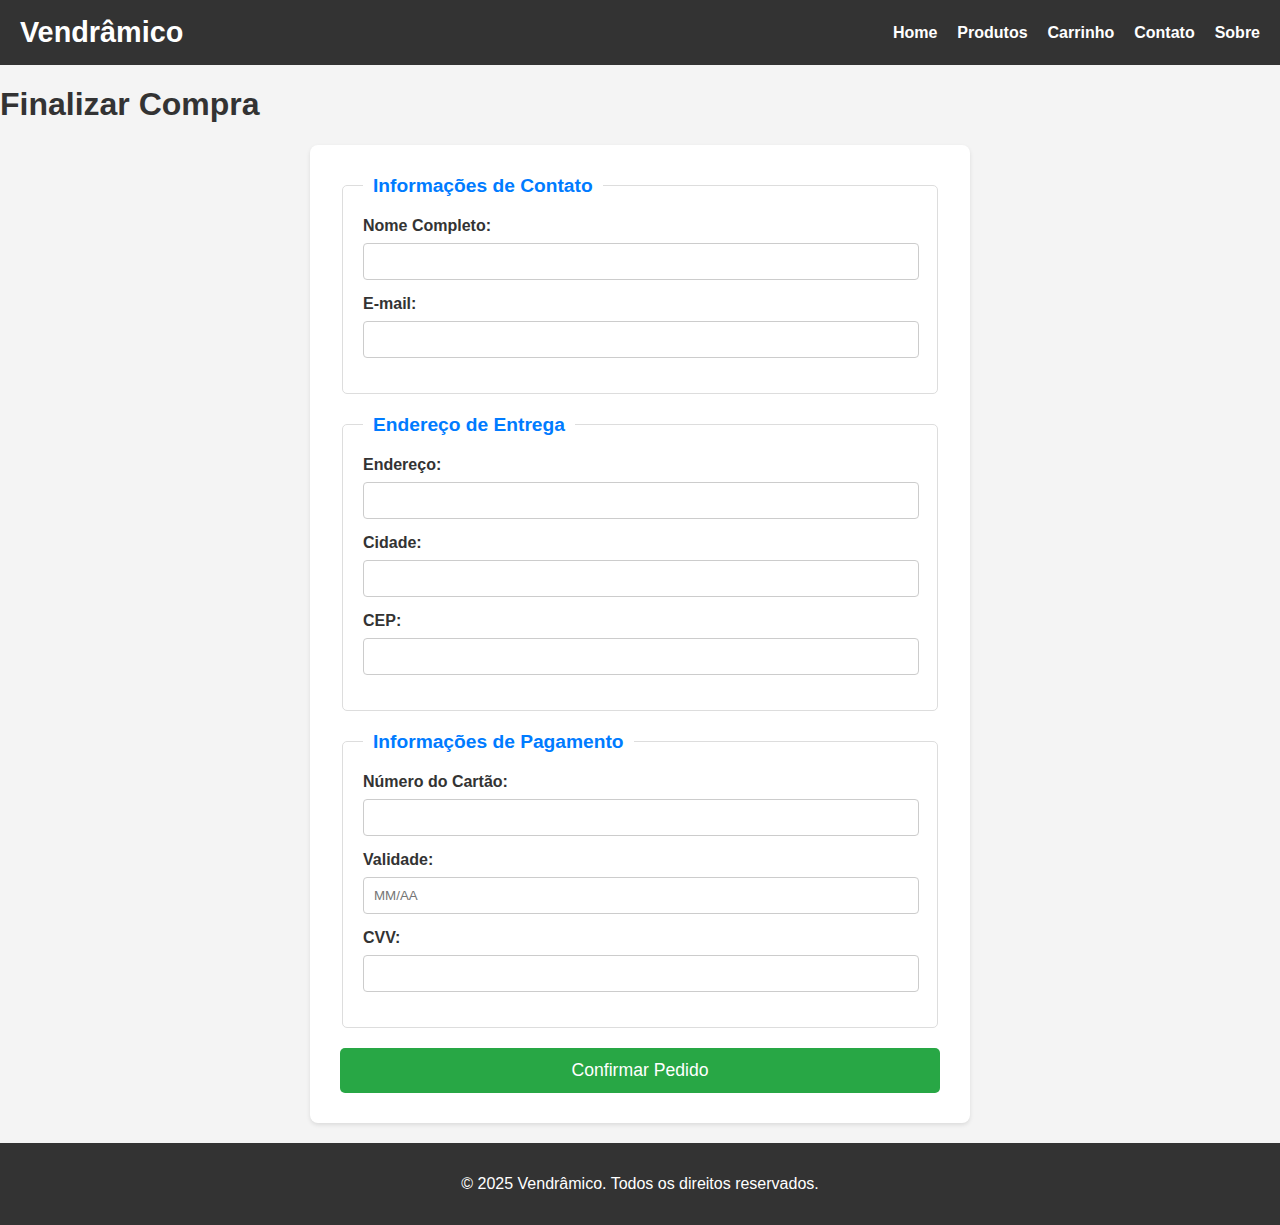
<file: checkout.html>
<!DOCTYPE html>
<html lang="pt-BR">
<head>
    <meta charset="UTF-8">
    <meta name="viewport" content="width=device-width, initial-scale=1.0">
    <title>Vendrâmico - Finalizar Compra</title>
    <link rel="stylesheet" href="./css/style.css">
</head>
<body>
    <header>
        <nav>
            <div class="logo">Vendrâmico</div>
            <ul>
                <li><a href="index.html">Home</a></li>
                <li><a href="produtos.html">Produtos</a></li>
                <li><a href="carrinho.html">Carrinho</a></li>
                <li><a href="contato.html">Contato</a></li>
                <li><a href="sobre.html">Sobre</a></li>
            </ul>
        </nav>
    </header>

    <main>
        <section class="checkout">
            <h1>Finalizar Compra</h1>
            <form class="checkout-form">
                <fieldset>
                    <legend>Informações de Contato</legend>
                    <label for="nome">Nome Completo:</label>
                    <input type="text" id="nome" name="nome" required>

                    <label for="email">E-mail:</label>
                    <input type="email" id="email" name="email" required>
                </fieldset>

                <fieldset>
                    <legend>Endereço de Entrega</legend>
                    <label for="endereco">Endereço:</label>
                    <input type="text" id="endereco" name="endereco" required>

                    <label for="cidade">Cidade:</label>
                    <input type="text" id="cidade" name="cidade" required>

                    <label for="cep">CEP:</label>
                    <input type="text" id="cep" name="cep" required>
                </fieldset>

                <fieldset>
                    <legend>Informações de Pagamento</legend>
                    <label for="cartao">Número do Cartão:</label>
                    <input type="text" id="cartao" name="cartao" required>

                    <label for="validade">Validade:</label>
                    <input type="text" id="validade" name="validade" placeholder="MM/AA" required>

                    <label for="cvv">CVV:</label>
                    <input type="text" id="cvv" name="cvv" required>
                </fieldset>

                <button type="submit">Confirmar Pedido</button>
            </form>
        </section>
    </main>

    <footer>
        <p>&copy; 2025 Vendrâmico. Todos os direitos reservados.</p>
    </footer>
</body>
</html>


    <script src="./js/script.js"></script>
</file>
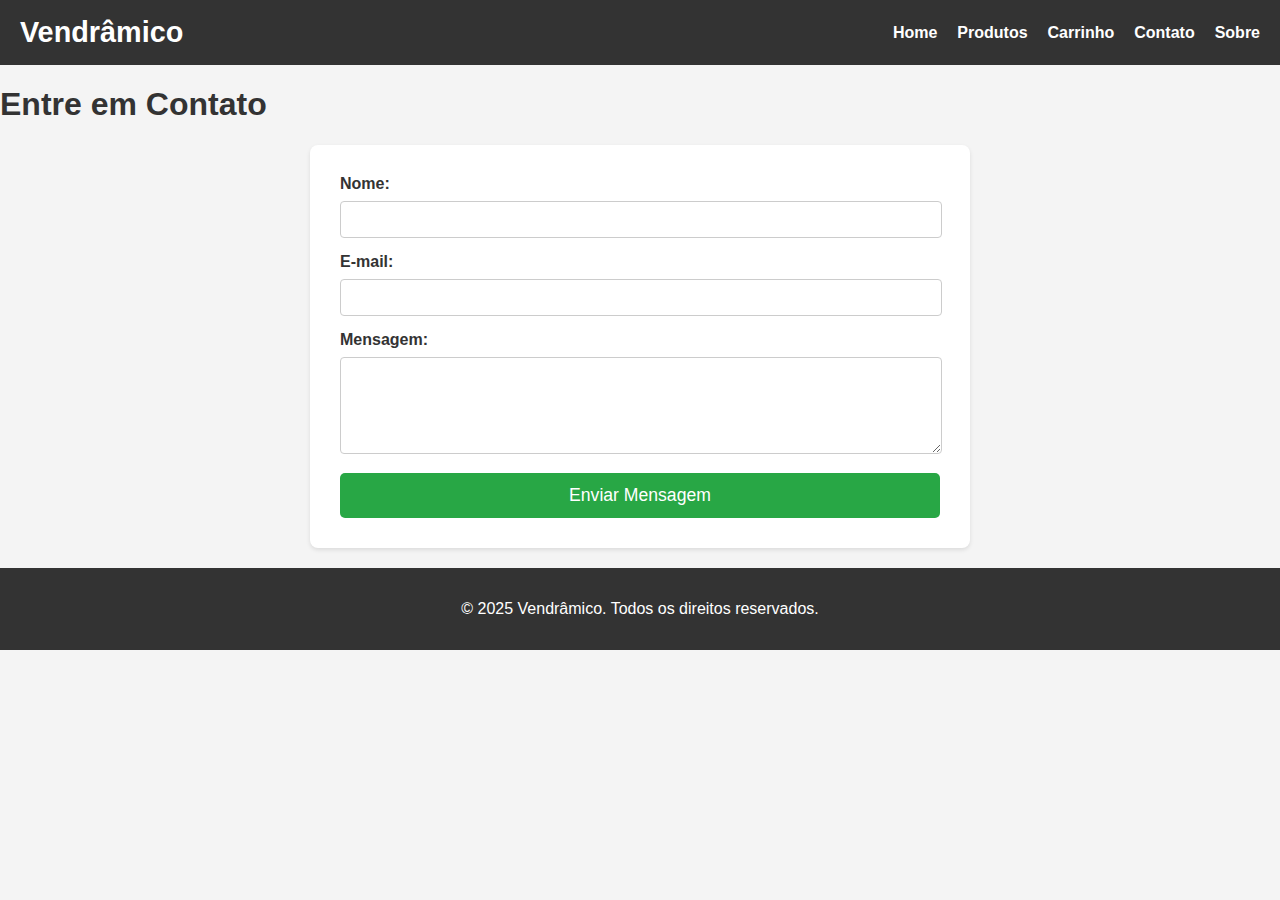
<file: contato.html>
<!DOCTYPE html>
<html lang="pt-BR">
<head>
    <meta charset="UTF-8">
    <meta name="viewport" content="width=device-width, initial-scale=1.0">
    <title>Vendrâmico - Contato</title>
    <link rel="stylesheet" href="./css/style.css">
</head>
<body>
    <header>
        <nav>
            <div class="logo">Vendrâmico</div>
            <ul>
                <li><a href="index.html">Home</a></li>
                <li><a href="produtos.html">Produtos</a></li>
                <li><a href="carrinho.html">Carrinho</a></li>
                <li><a href="contato.html">Contato</a></li>
                <li><a href="sobre.html">Sobre</a></li>
            </ul>
        </nav>
    </header>

    <main>
        <section class="contact">
            <h1>Entre em Contato</h1>
            <form class="contact-form">
                <label for="nome-contato">Nome:</label>
                <input type="text" id="nome-contato" name="nome-contato" required>

                <label for="email-contato">E-mail:</label>
                <input type="email" id="email-contato" name="email-contato" required>

                <label for="mensagem">Mensagem:</label>
                <textarea id="mensagem" name="mensagem" rows="5" required></textarea>

                <button type="submit">Enviar Mensagem</button>
            </form>
        </section>
    </main>

    <footer>
        <p>&copy; 2025 Vendrâmico. Todos os direitos reservados.</p>
    </footer>
</body>
</html>


    <script src="./js/script.js"></script>
</file>
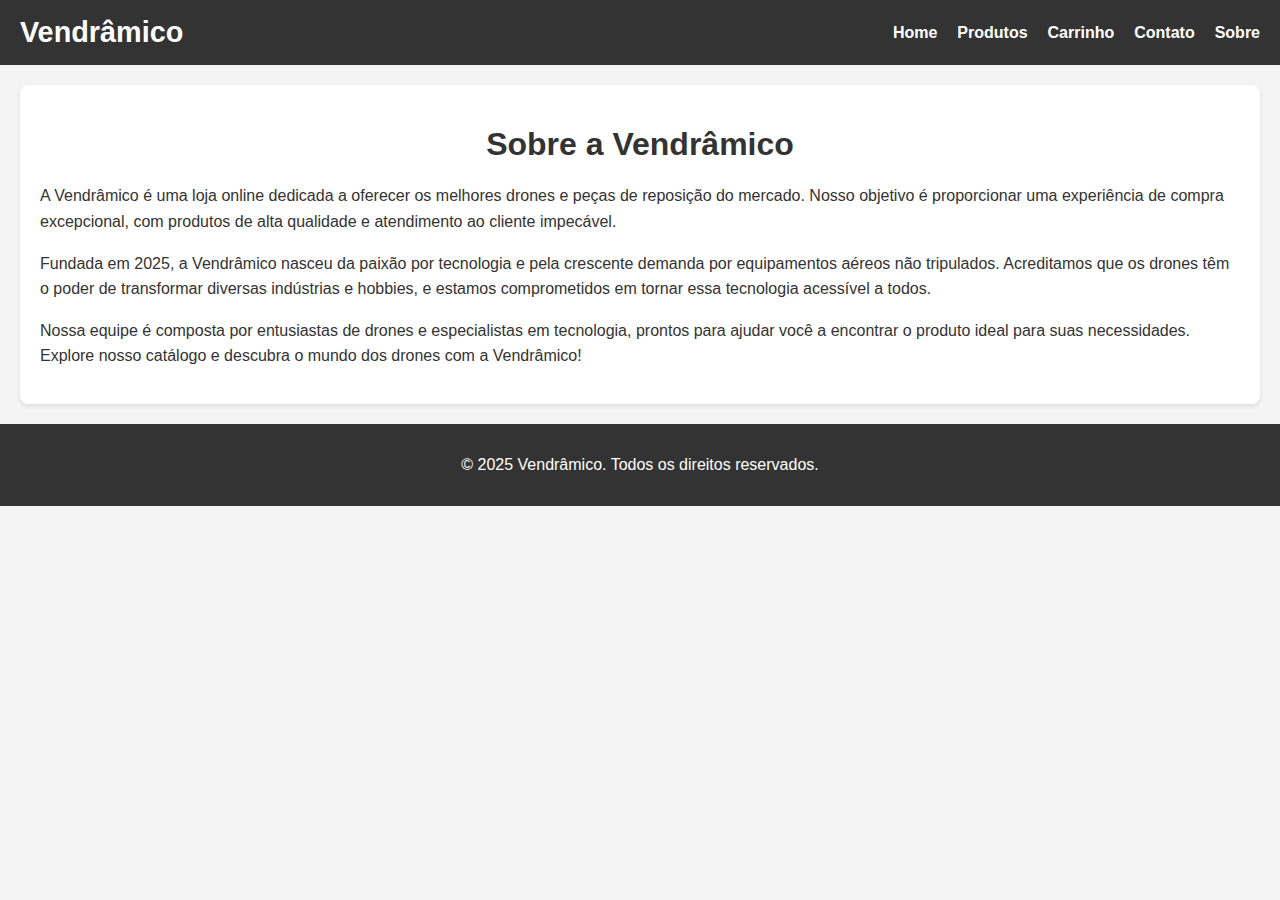
<file: sobre.html>
<!DOCTYPE html>
<html lang="pt-BR">
<head>
    <meta charset="UTF-8">
    <meta name="viewport" content="width=device-width, initial-scale=1.0">
    <title>Vendrâmico - Sobre Nós</title>
    <link rel="stylesheet" href="./css/style.css">
</head>
<body>
    <header>
        <nav>
            <div class="logo">Vendrâmico</div>
            <ul>
                <li><a href="index.html">Home</a></li>
                <li><a href="produtos.html">Produtos</a></li>
                <li><a href="carrinho.html">Carrinho</a></li>
                <li><a href="contato.html">Contato</a></li>
                <li><a href="sobre.html">Sobre</a></li>
            </ul>
        </nav>
    </header>

    <main>
        <section class="about">
            <h1>Sobre a Vendrâmico</h1>
            <p>A Vendrâmico é uma loja online dedicada a oferecer os melhores drones e peças de reposição do mercado. Nosso objetivo é proporcionar uma experiência de compra excepcional, com produtos de alta qualidade e atendimento ao cliente impecável.</p>
            <p>Fundada em 2025, a Vendrâmico nasceu da paixão por tecnologia e pela crescente demanda por equipamentos aéreos não tripulados. Acreditamos que os drones têm o poder de transformar diversas indústrias e hobbies, e estamos comprometidos em tornar essa tecnologia acessível a todos.</p>
            <p>Nossa equipe é composta por entusiastas de drones e especialistas em tecnologia, prontos para ajudar você a encontrar o produto ideal para suas necessidades. Explore nosso catálogo e descubra o mundo dos drones com a Vendrâmico!</p>
        </section>
    </main>

    <footer>
        <p>&copy; 2025 Vendrâmico. Todos os direitos reservados.</p>
    </footer>
</body>
</html>


    <script src="./js/script.js"></script>
</file>
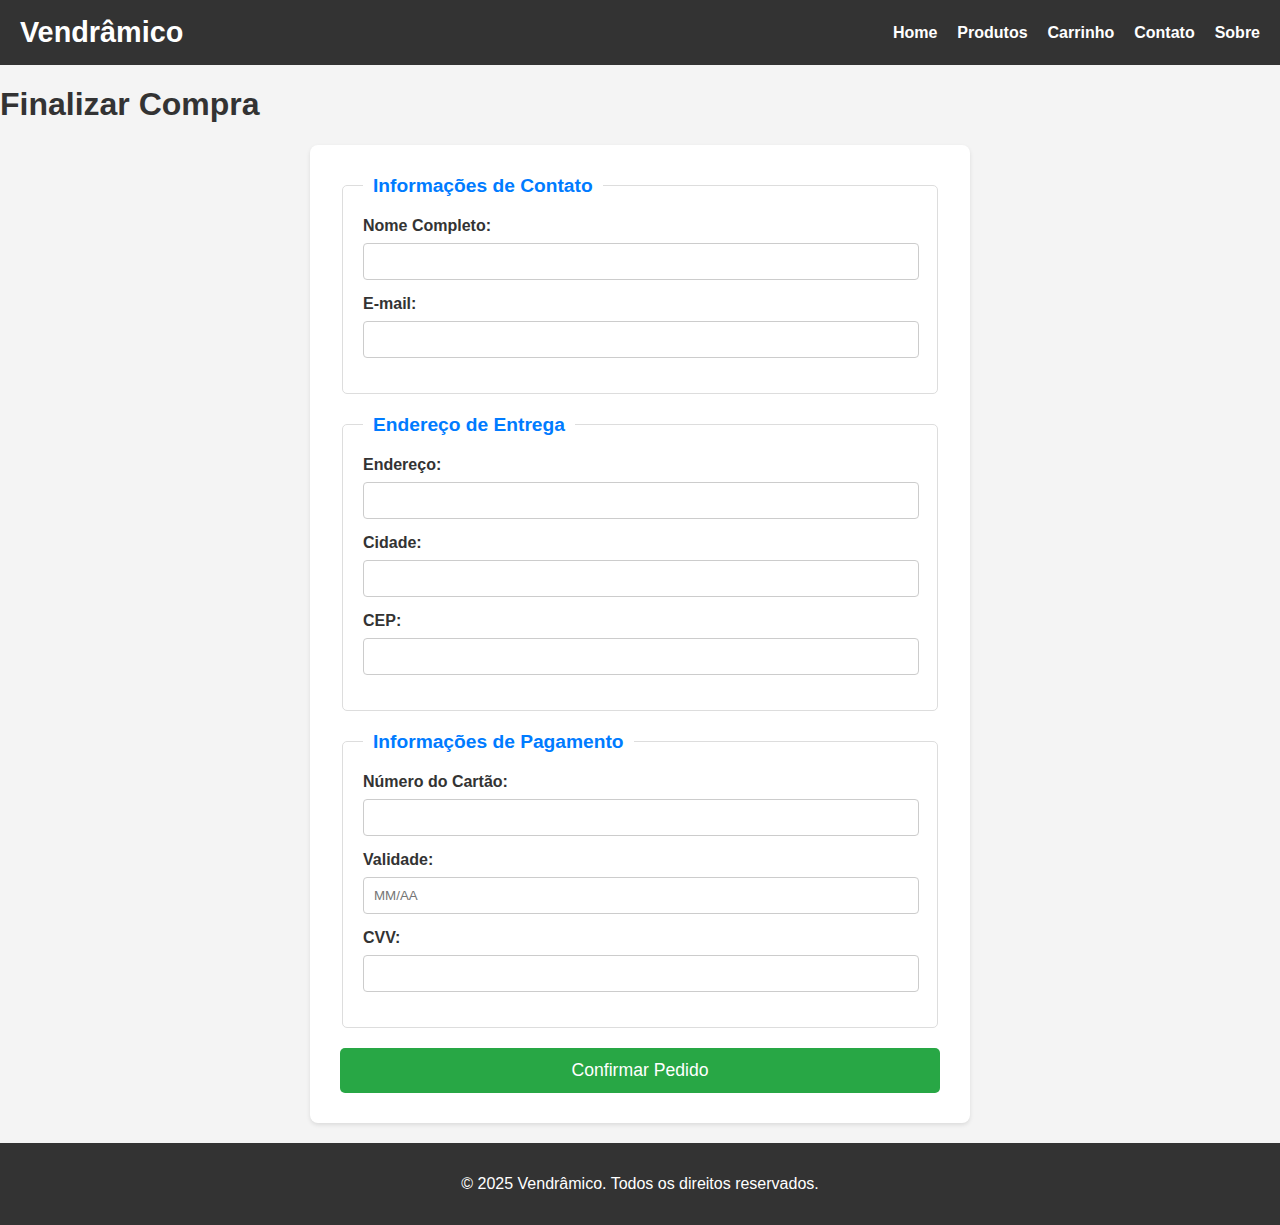
<file: html/checkout.html>
<!DOCTYPE html>
<html lang="pt-BR">
<head>
    <meta charset="UTF-8">
    <meta name="viewport" content="width=device-width, initial-scale=1.0">
    <title>Vendrâmico - Finalizar Compra</title>
    <link rel="stylesheet" href="../css/style.css">
</head>
<body>
    <header>
        <nav>
            <div class="logo">Vendrâmico</div>
            <ul>
                <li><a href="index.html">Home</a></li>
                <li><a href="produtos.html">Produtos</a></li>
                <li><a href="carrinho.html">Carrinho</a></li>
                <li><a href="contato.html">Contato</a></li>
                <li><a href="sobre.html">Sobre</a></li>
            </ul>
        </nav>
    </header>

    <main>
        <section class="checkout">
            <h1>Finalizar Compra</h1>
            <form class="checkout-form">
                <fieldset>
                    <legend>Informações de Contato</legend>
                    <label for="nome">Nome Completo:</label>
                    <input type="text" id="nome" name="nome" required>

                    <label for="email">E-mail:</label>
                    <input type="email" id="email" name="email" required>
                </fieldset>

                <fieldset>
                    <legend>Endereço de Entrega</legend>
                    <label for="endereco">Endereço:</label>
                    <input type="text" id="endereco" name="endereco" required>

                    <label for="cidade">Cidade:</label>
                    <input type="text" id="cidade" name="cidade" required>

                    <label for="cep">CEP:</label>
                    <input type="text" id="cep" name="cep" required>
                </fieldset>

                <fieldset>
                    <legend>Informações de Pagamento</legend>
                    <label for="cartao">Número do Cartão:</label>
                    <input type="text" id="cartao" name="cartao" required>

                    <label for="validade">Validade:</label>
                    <input type="text" id="validade" name="validade" placeholder="MM/AA" required>

                    <label for="cvv">CVV:</label>
                    <input type="text" id="cvv" name="cvv" required>
                </fieldset>

                <button type="submit">Confirmar Pedido</button>
            </form>
        </section>
    </main>

    <footer>
        <p>&copy; 2025 Vendrâmico. Todos os direitos reservados.</p>
    </footer>
</body>
</html>
</file>
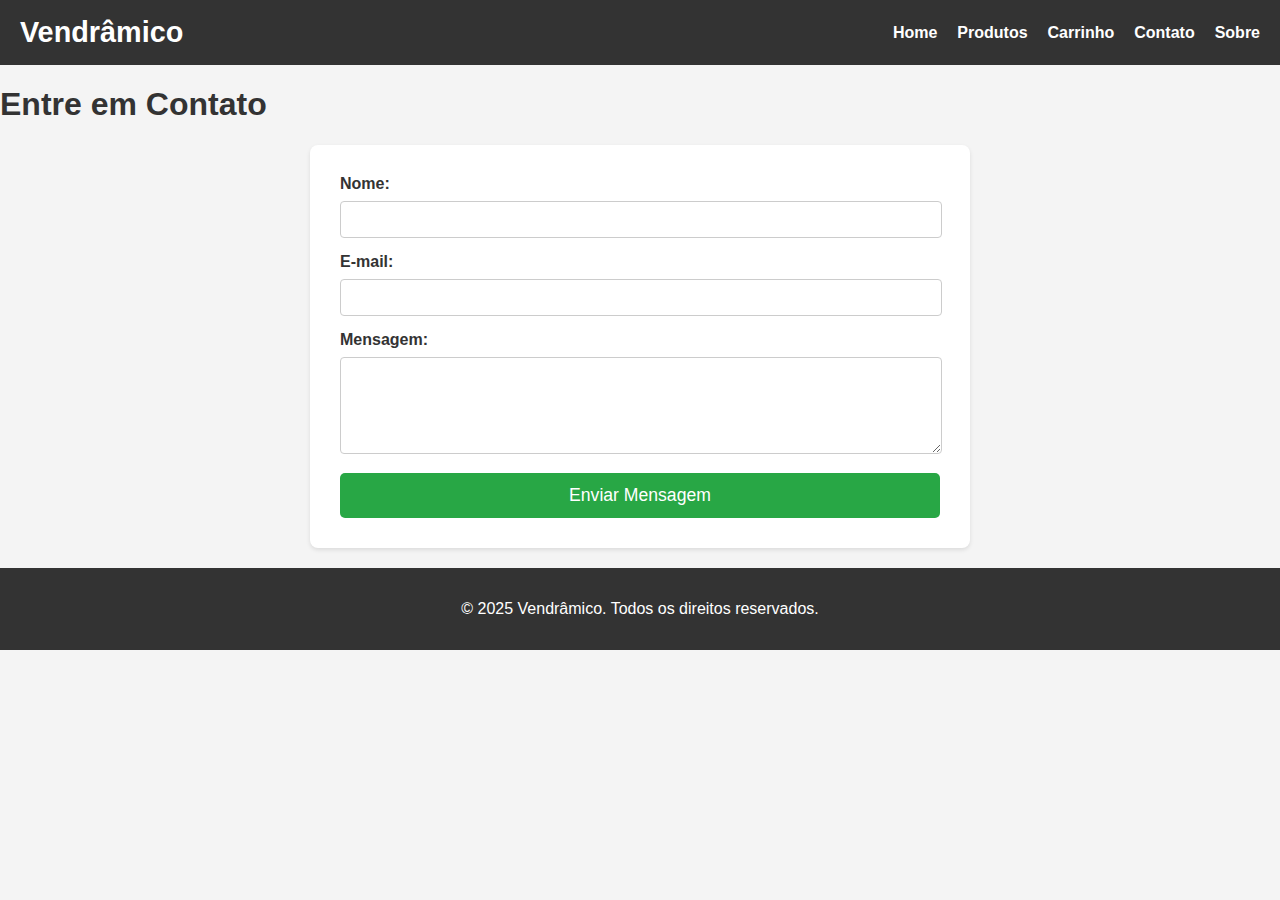
<file: html/contato.html>
<!DOCTYPE html>
<html lang="pt-BR">
<head>
    <meta charset="UTF-8">
    <meta name="viewport" content="width=device-width, initial-scale=1.0">
    <title>Vendrâmico - Contato</title>
    <link rel="stylesheet" href="../css/style.css">
</head>
<body>
    <header>
        <nav>
            <div class="logo">Vendrâmico</div>
            <ul>
                <li><a href="index.html">Home</a></li>
                <li><a href="produtos.html">Produtos</a></li>
                <li><a href="carrinho.html">Carrinho</a></li>
                <li><a href="contato.html">Contato</a></li>
                <li><a href="sobre.html">Sobre</a></li>
            </ul>
        </nav>
    </header>

    <main>
        <section class="contact">
            <h1>Entre em Contato</h1>
            <form class="contact-form">
                <label for="nome-contato">Nome:</label>
                <input type="text" id="nome-contato" name="nome-contato" required>

                <label for="email-contato">E-mail:</label>
                <input type="email" id="email-contato" name="email-contato" required>

                <label for="mensagem">Mensagem:</label>
                <textarea id="mensagem" name="mensagem" rows="5" required></textarea>

                <button type="submit">Enviar Mensagem</button>
            </form>
        </section>
    </main>

    <footer>
        <p>&copy; 2025 Vendrâmico. Todos os direitos reservados.</p>
    </footer>
</body>
</html>
</file>
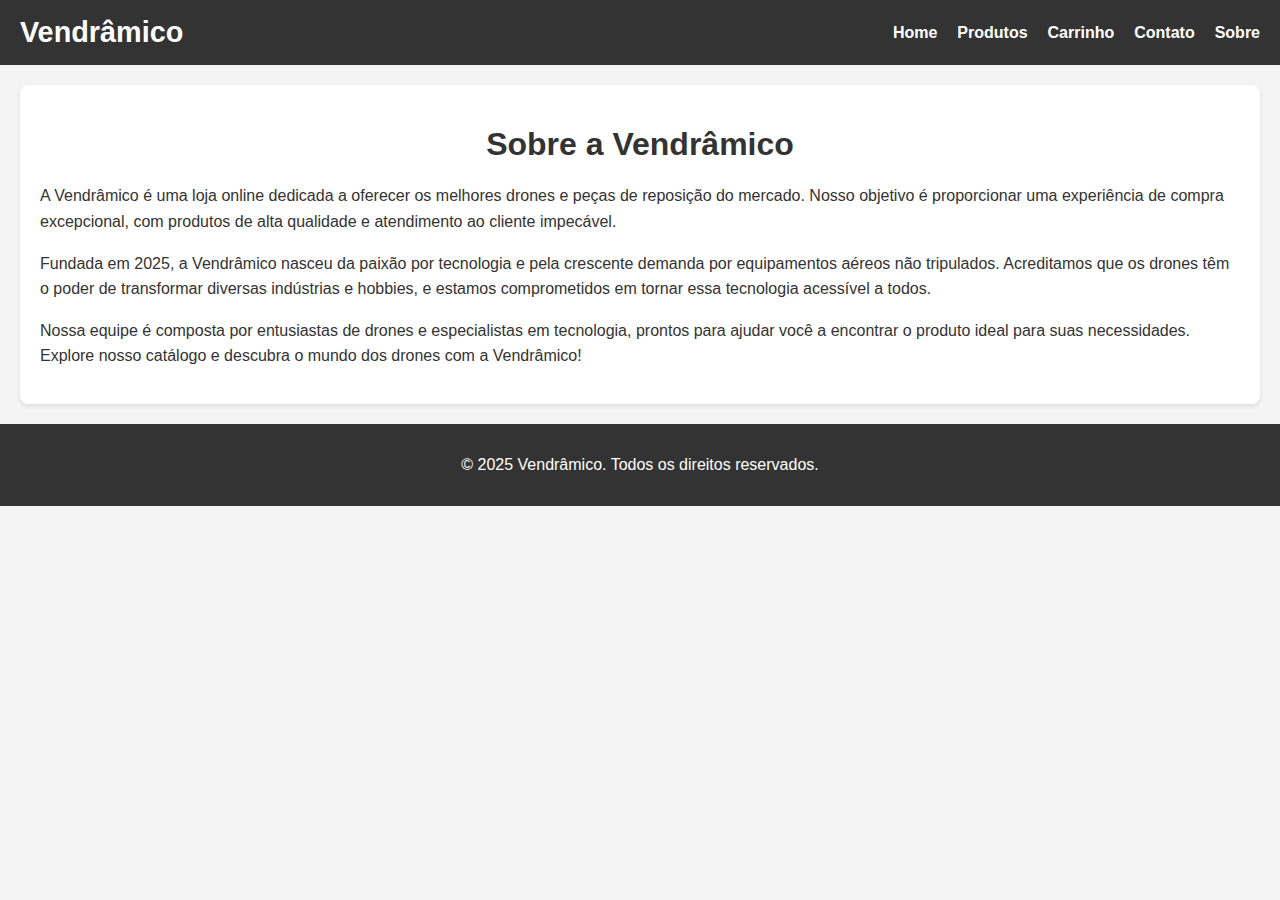
<file: html/sobre.html>
<!DOCTYPE html>
<html lang="pt-BR">
<head>
    <meta charset="UTF-8">
    <meta name="viewport" content="width=device-width, initial-scale=1.0">
    <title>Vendrâmico - Sobre Nós</title>
    <link rel="stylesheet" href="../css/style.css">
</head>
<body>
    <header>
        <nav>
            <div class="logo">Vendrâmico</div>
            <ul>
                <li><a href="index.html">Home</a></li>
                <li><a href="produtos.html">Produtos</a></li>
                <li><a href="carrinho.html">Carrinho</a></li>
                <li><a href="contato.html">Contato</a></li>
                <li><a href="sobre.html">Sobre</a></li>
            </ul>
        </nav>
    </header>

    <main>
        <section class="about">
            <h1>Sobre a Vendrâmico</h1>
            <p>A Vendrâmico é uma loja online dedicada a oferecer os melhores drones e peças de reposição do mercado. Nosso objetivo é proporcionar uma experiência de compra excepcional, com produtos de alta qualidade e atendimento ao cliente impecável.</p>
            <p>Fundada em 2025, a Vendrâmico nasceu da paixão por tecnologia e pela crescente demanda por equipamentos aéreos não tripulados. Acreditamos que os drones têm o poder de transformar diversas indústrias e hobbies, e estamos comprometidos em tornar essa tecnologia acessível a todos.</p>
            <p>Nossa equipe é composta por entusiastas de drones e especialistas em tecnologia, prontos para ajudar você a encontrar o produto ideal para suas necessidades. Explore nosso catálogo e descubra o mundo dos drones com a Vendrâmico!</p>
        </section>
    </main>

    <footer>
        <p>&copy; 2025 Vendrâmico. Todos os direitos reservados.</p>
    </footer>
</body>
</html>
</file>
<file: css/style.css>
/* General Styles */
body {
    font-family: Arial, sans-serif;
    margin: 0;
    padding: 0;
    box-sizing: border-box;
    background-color: #f4f4f4;
    color: #333;
}

.container {
    width: 90%;
    margin: 0 auto;
    max-width: 1200px;
}

/* Header */
header {
    background-color: #333;
    color: #fff;
    padding: 1rem 0;
}

header nav {
    display: flex;
    justify-content: space-between;
    align-items: center;
    padding: 0 20px;
}

.logo {
    font-size: 1.8rem;
    font-weight: bold;
}

header nav ul {
    list-style: none;
    margin: 0;
    padding: 0;
    display: flex;
}

header nav ul li {
    margin-left: 20px;
}

header nav ul li a {
    color: #fff;
    text-decoration: none;
    font-weight: bold;
}

/* Hero Section */
.hero {
    background-color: #e2e2e2;
    text-align: center;
    padding: 50px 20px;
    margin-bottom: 20px;
}

.hero h1 {
    font-size: 2.5rem;
    margin-bottom: 10px;
}

.hero p {
    font-size: 1.2rem;
    margin-bottom: 20px;
}

.hero button {
    background-color: #007bff;
    color: #fff;
    padding: 10px 20px;
    border: none;
    border-radius: 5px;
    cursor: pointer;
    font-size: 1rem;
}

.hero button:hover {
    background-color: #0056b3;
}

/* Product Grid */
.product-grid {
    display: grid;
    grid-template-columns: repeat(auto-fit, minmax(280px, 1fr));
    gap: 20px;
    padding: 20px;
}

.product-card {
    background-color: #fff;
    border: 1px solid #ddd;
    border-radius: 8px;
    padding: 20px;
    text-align: center;
    box-shadow: 0 2px 4px rgba(0, 0, 0, 0.1);
}

.product-card img {
    max-width: 100%;
    height: 200px;
    object-fit: cover;
    border-radius: 4px;
    margin-bottom: 15px;
}

.product-card h3 {
    font-size: 1.5rem;
    margin-bottom: 10px;
}

.product-card p {
    font-size: 0.9rem;
    color: #666;
    margin-bottom: 15px;
}

.product-card span {
    font-size: 1.2rem;
    font-weight: bold;
    color: #007bff;
    display: block;
    margin-bottom: 15px;
}

.product-card button {
    background-color: #28a745;
    color: #fff;
    padding: 8px 15px;
    border: none;
    border-radius: 5px;
    cursor: pointer;
}

.product-card button:hover {
    background-color: #218838;
}

/* Product Detail */
.product-detail {
    display: flex;
    flex-wrap: wrap;
    gap: 40px;
    padding: 20px;
    background-color: #fff;
    margin: 20px;
    border-radius: 8px;
    box-shadow: 0 2px 4px rgba(0, 0, 0, 0.1);
}

.product-detail .product-image {
    flex: 1;
    min-width: 300px;
}

.product-detail .product-image img {
    max-width: 100%;
    height: auto;
    border-radius: 8px;
}

.product-detail .product-info {
    flex: 2;
    min-width: 300px;
}

.product-detail h1 {
    font-size: 2.2rem;
    margin-bottom: 10px;
}

.product-detail .price {
    font-size: 1.8rem;
    font-weight: bold;
    color: #007bff;
    margin-bottom: 20px;
}

.product-detail .description {
    font-size: 1rem;
    line-height: 1.6;
    margin-bottom: 20px;
}

.product-detail .features {
    list-style: none;
    padding: 0;
    margin-bottom: 20px;
}

.product-detail .features li {
    background-color: #e9ecef;
    padding: 8px 12px;
    margin-bottom: 5px;
    border-radius: 4px;
}

/* Cart */
.cart {
    padding: 20px;
    background-color: #fff;
    margin: 20px;
    border-radius: 8px;
    box-shadow: 0 2px 4px rgba(0, 0, 0, 0.1);
}

.cart-items .cart-item {
    display: flex;
    align-items: center;
    border-bottom: 1px solid #eee;
    padding: 15px 0;
}

.cart-items .cart-item:last-child {
    border-bottom: none;
}

.cart-item img {
    width: 100px;
    height: 100px;
    object-fit: cover;
    margin-right: 20px;
    border-radius: 4px;
}

.cart-item .item-details {
    flex-grow: 1;
}

.cart-item h3 {
    margin: 0 0 5px 0;
}

.cart-item p {
    margin: 0 0 5px 0;
    color: #666;
}

.cart-item button {
    background-color: #dc3545;
    color: #fff;
    border: none;
    padding: 5px 10px;
    border-radius: 5px;
    cursor: pointer;
}

.cart-item button:hover {
    background-color: #c82333;
}

.cart-summary {
    text-align: right;
    padding-top: 20px;
    border-top: 1px solid #eee;
    margin-top: 20px;
}

.cart-summary p {
    font-size: 1.5rem;
    font-weight: bold;
    margin-bottom: 15px;
}

.cart-summary button {
    background-color: #007bff;
    color: #fff;
    padding: 10px 20px;
    border: none;
    border-radius: 5px;
    cursor: pointer;
}

.cart-summary button:hover {
    background-color: #0056b3;
}

/* Forms */
.checkout-form, .contact-form {
    background-color: #fff;
    padding: 30px;
    margin: 20px auto;
    border-radius: 8px;
    box-shadow: 0 2px 4px rgba(0, 0, 0, 0.1);
    max-width: 600px;
}

.checkout-form fieldset, .contact-form fieldset {
    border: 1px solid #ddd;
    border-radius: 5px;
    padding: 20px;
    margin-bottom: 20px;
}

.checkout-form legend, .contact-form legend {
    font-size: 1.2rem;
    font-weight: bold;
    padding: 0 10px;
    color: #007bff;
}

.checkout-form label, .contact-form label {
    display: block;
    margin-bottom: 8px;
    font-weight: bold;
}

.checkout-form input[type="text"],
.checkout-form input[type="email"],
.contact-form input[type="text"],
.contact-form input[type="email"],
.contact-form textarea {
    width: calc(100% - 20px);
    padding: 10px;
    margin-bottom: 15px;
    border: 1px solid #ccc;
    border-radius: 4px;
}

.checkout-form button[type="submit"],
.contact-form button[type="submit"] {
    background-color: #28a745;
    color: #fff;
    padding: 12px 20px;
    border: none;
    border-radius: 5px;
    cursor: pointer;
    font-size: 1.1rem;
    width: 100%;
}

.checkout-form button[type="submit"]:hover,
.contact-form button[type="submit"]:hover {
    background-color: #218838;
}

/* About Section */
.about {
    padding: 20px;
    background-color: #fff;
    margin: 20px;
    border-radius: 8px;
    box-shadow: 0 2px 4px rgba(0, 0, 0, 0.1);
}

.about h1 {
    font-size: 2rem;
    margin-bottom: 20px;
    text-align: center;
}

.about p {
    line-height: 1.6;
    margin-bottom: 15px;
}

/* Footer */
footer {
    background-color: #333;
    color: #fff;
    text-align: center;
    padding: 1rem 0;
    margin-top: 20px;
}

/* Responsive Design */
@media (max-width: 768px) {
    header nav {
        flex-direction: column;
        align-items: flex-start;
    }

    header nav ul {
        flex-direction: column;
        width: 100%;
        margin-top: 10px;
    }

    header nav ul li {
        margin: 5px 0;
    }

    .product-detail {
        flex-direction: column;
    }

    .product-detail .product-image, .product-detail .product-info {
        min-width: unset;
        width: 100%;
    }

    .checkout-form, .contact-form {
        margin: 20px;
        padding: 20px;
    }
}
</file>
